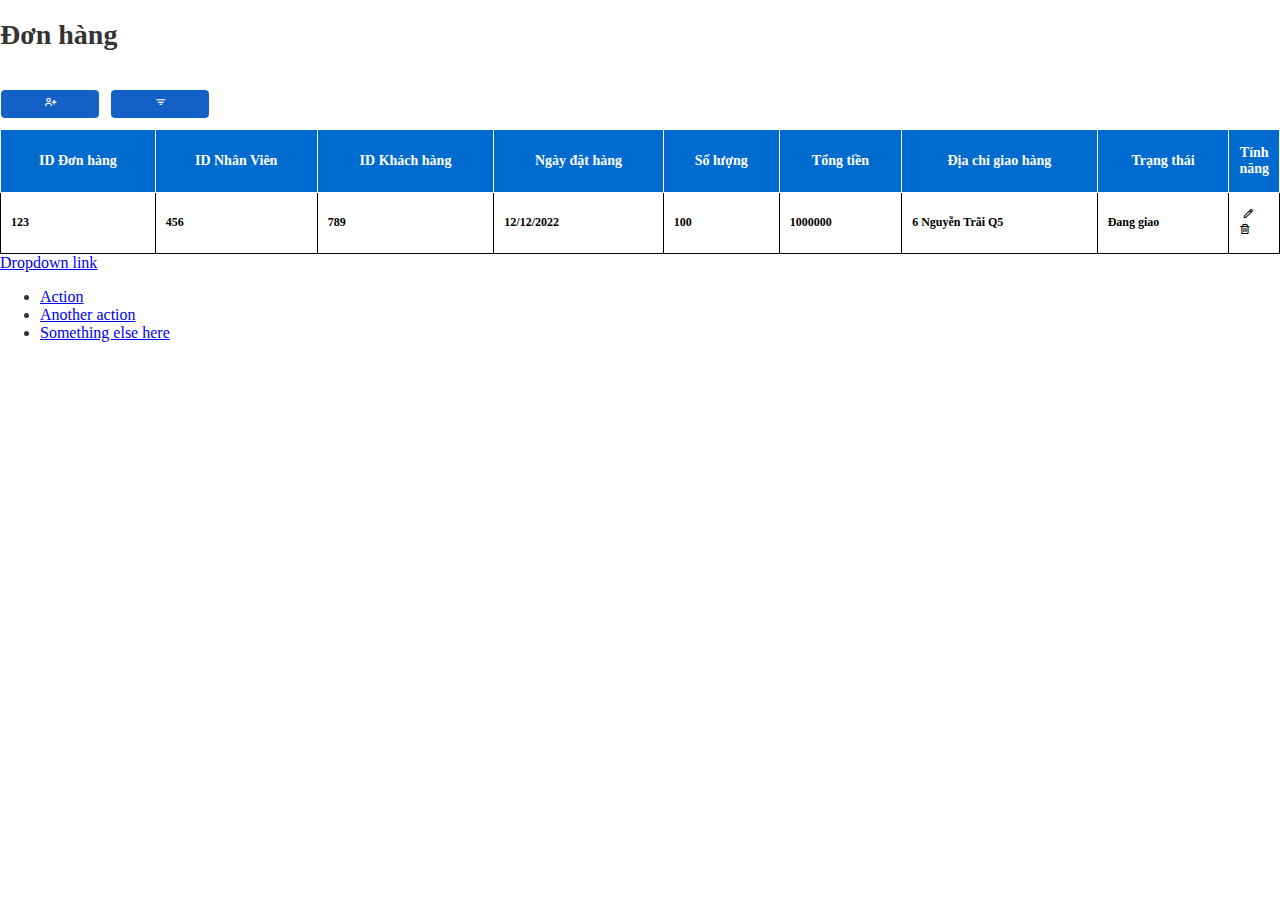
<file: admin/indexDonHang.html>
<!DOCTYPE html>
<html lang="en">

<head>
    <meta charset="UTF-8">
    <meta http-equiv="X-UA-Compatible" content="IE=edge">
    <meta name="viewport" content="width=device-width, initial-scale=1.0">
    <link href='https://unpkg.com/boxicons@2.1.4/css/boxicons.min.css' rel='stylesheet'>
    <link rel="stylesheet" href="assets/css/Donhang.css">
    <title>Document</title>
</head>

<body>
    <main>
        <h1 class="title">Đơn hàng</h1>
        <br>
        <button class="Dh btn add-new" type="button" data-toggle="tooltip" data-placement="top" title="Thêm đơn hàng">
            <i class="bx bx-user-plus icon"></i>
        </button>
        <button class="Dh btn filter" type="button" onclick="sortTable()" data-toggle="tooltip" data-placement="top"
            title="Lọc dữ liệu">
            <i class="bx bx-filter icon"></i>
        </button>
        <div class="table-title">

        </div>
        <table class="table table-bordered" id="myTable">
            <thead>
                <tr class="ex">
                    <th width="auto">ID Đơn hàng</th>
                    <th>ID Nhân Viên</th>
                    <th>ID Khách hàng</th>
                    <th>Ngày đặt hàng</th>
                    <th>Số lượng</th>
                    <th>Tổng tiền</th>
                    <th>Địa chỉ giao hàng</th>
                    <th>Trạng thái</th>
                    <th width="8px; !important">Tính năng</th>
                </tr>
            </thead>
            <tbody>
                <tr>
                    <td>123</td>
                    <td>456</td>
                    <td>789</td>
                    <td>12/12/2022</td>
                    <td>100</td>
                    <td>1000000</td>
                    <td>6 Nguyễn Trãi Q5</td>
                    <td>Đang giao</td>
                    <td>
                        <a class="add" title="Lưu Lại" data-toggle="tooltip"><i class="bx bx-floppy-o"
                                aria-hidden="true"></i></a>
                        <a class="edit" title="Sửa" data-toggle="tooltip"><i class="bx bx-pencil"
                                aria-hidden="true"></i></a>
                        <a class="delete" title="Xóa" data-toggle="tooltip"><i class="bx bx-trash"
                                aria-hidden="true"></i></a>
                    </td>
                </tr>
            </tbody>
        </table>
    </main>
    <div class='dropdown'>
        <a class='btn btn-secondary dropdown-toggle' href='#' role='button' id='dropdownMenuLink'
            data-bs-toggle='dropdown' aria-expanded='false'>
            Dropdown link
        </a>

        <ul class='dropdown-menu' aria-labelledby='dropdownMenuLink'>
            <li><a class='dropdown-item' href='#'>Action</a></li>
            <li><a class='dropdown-item' href='#'>Another action</a></li>
            <li><a class='dropdown-item' href='#'>Something else here</a></li>
        </ul>
    </div>
</body>

</html>
</file>
<file: admin/assets/css/Donhang.css>
body {
    padding: 0;
    margin: 0;
    color: #333;
    box-sizing: border-box;
}

main .title {
    font-size: 28px;
    font-weight: 600;
    margin-bottom: 10px;
}

.Dh {
    background: rgb(20, 97, 197);
    border: 1px solid rgb(255, 255, 255);
    width: 100px;
    text-align: center;
    height: 30px;
    border-radius: 5px;
    color: rgb(255, 255, 255);
    float: left;
    margin-right: 10px;
    margin-bottom: 10px;
    margin-top: 10px;
    font-weight: 600;
}

.Dh:hover,
.nv:active {
    background: white;
    border: 1px solid black;
    color: black;
}

.table-title {
    padding-bottom: 10px;
    margin: 0 0 10px;
}

thead tr th {
    color: rgb(255, 255, 255);
    font-size: 14px;
    font-weight: 600;
    background: #006bcf;
    text-align: center !important;
    border: 1px solid rgb(255, 255, 255);
}

tbody tr td {
    text-align: left;
    color: black;
    font-weight: 600;
    border: 1px solid black;
}

#myTable {
    border-collapse: collapse;
    width: 100%;
    border: 1px solid #ddd;
    font-size: 12px;
    padding: 0px !important;
}

#myTable th,
#myTable td {
    text-align: left;
    padding: 10px;
    padding-bottom: 15px;
    padding-top: 15px;
}

#myTable tr {
    border-bottom: 1px solid #ddd;
}
</file>
